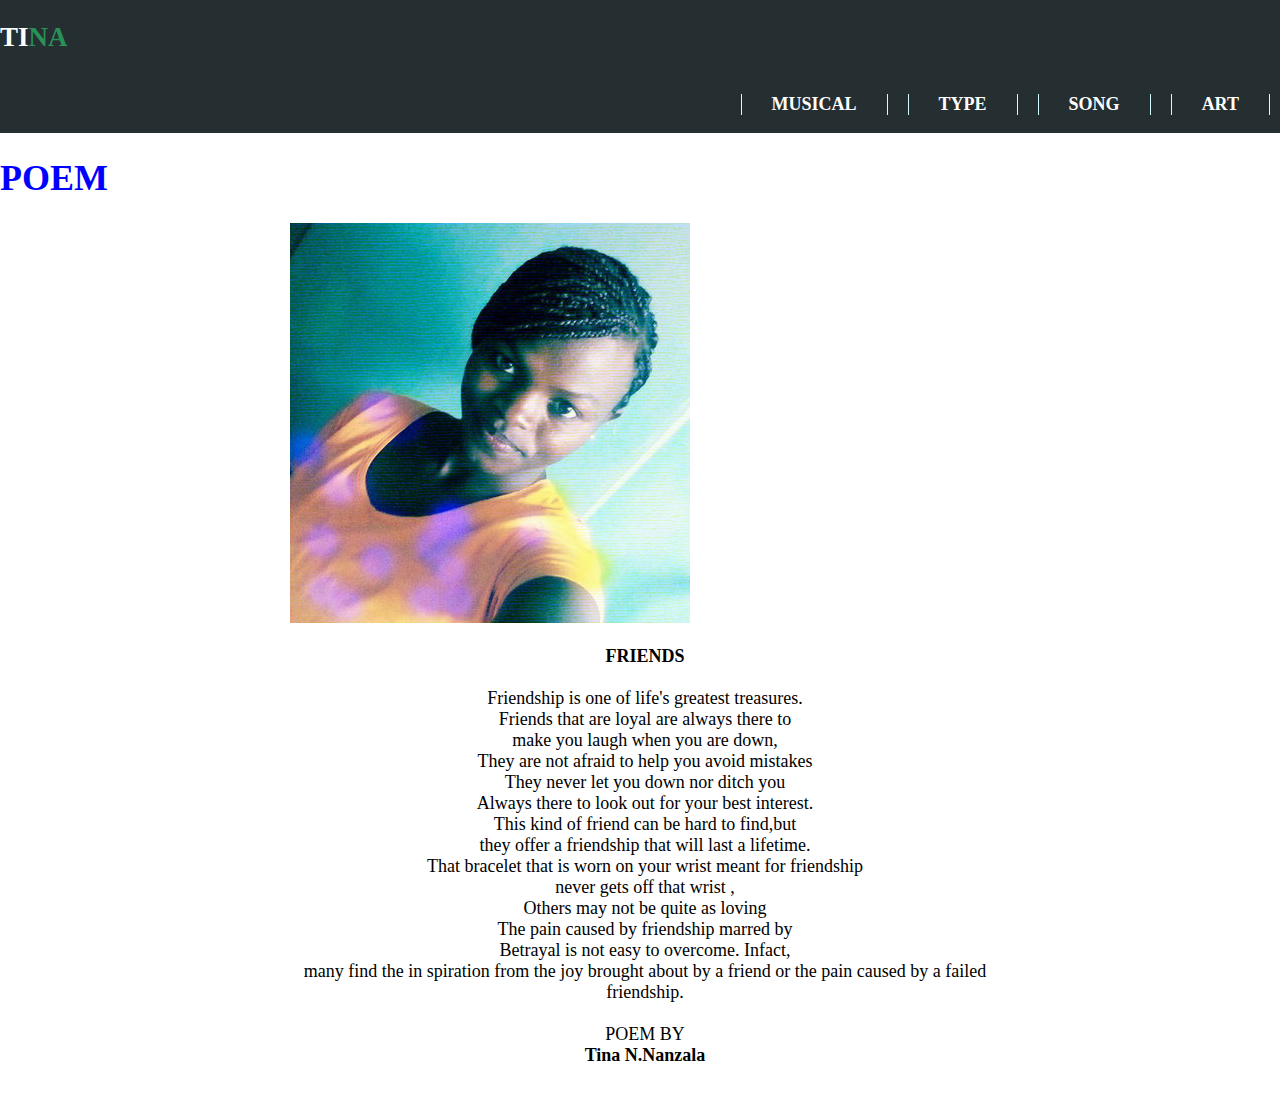
<file: art.html>
<!DOCTYPE html>
<html>
<head>
</head>
<body>

<header>
<div class="navbar">
			<div class="container">
				<h2 class="fl-left">TI<span>NA</span></h2>
					<ul>
					  <li><a href="musical.html" target="_blank">musical</a></li>
					  <li><a href="type.html" target="_blank">type</a></li>
					  <li><a href="song.html" target="_blank">song</a></li>
					  <li><a href="art.html" target="_blank">art</a></li>
  				</ul>
			</div>
		</div>	
  </header>
<link rel="stylesheet" href="css/my.css">
<div class="Friends">
</div>
  <h1><font color="blue"><strong>POEM</strong></font></h1>
<div class="main-container">
<img src ="img/me.jpg">
   <div class="main-container">

  <p><strong>FRIENDS</strong><br/><br/>
Friendship is one of life's greatest treasures.<br/>
Friends that are loyal are always there to<br/>
make you laugh when you are down,<br>
They are not afraid  to help you avoid mistakes<br/> 
They never let you down nor ditch you<br/>
Always there to look out for your best interest.<br/>
This kind of friend can be hard to find,but<br/>
they offer a friendship that will last a lifetime.<br/>
That bracelet that is worn on your wrist meant for friendship <br/>
never gets off that wrist ,<br/>
Others may not be quite as loving<br/>
The pain caused by friendship marred by <br/>
Betrayal is not easy to overcome.
Infact,<br/>many find the in spiration from the joy brought about by a friend 
or the pain caused by a failed friendship.<br/>
<br/>
POEM BY <br/>
<strong>Tina N.Nanzala</strong<br/></p>
</div>
<br/>
</file>
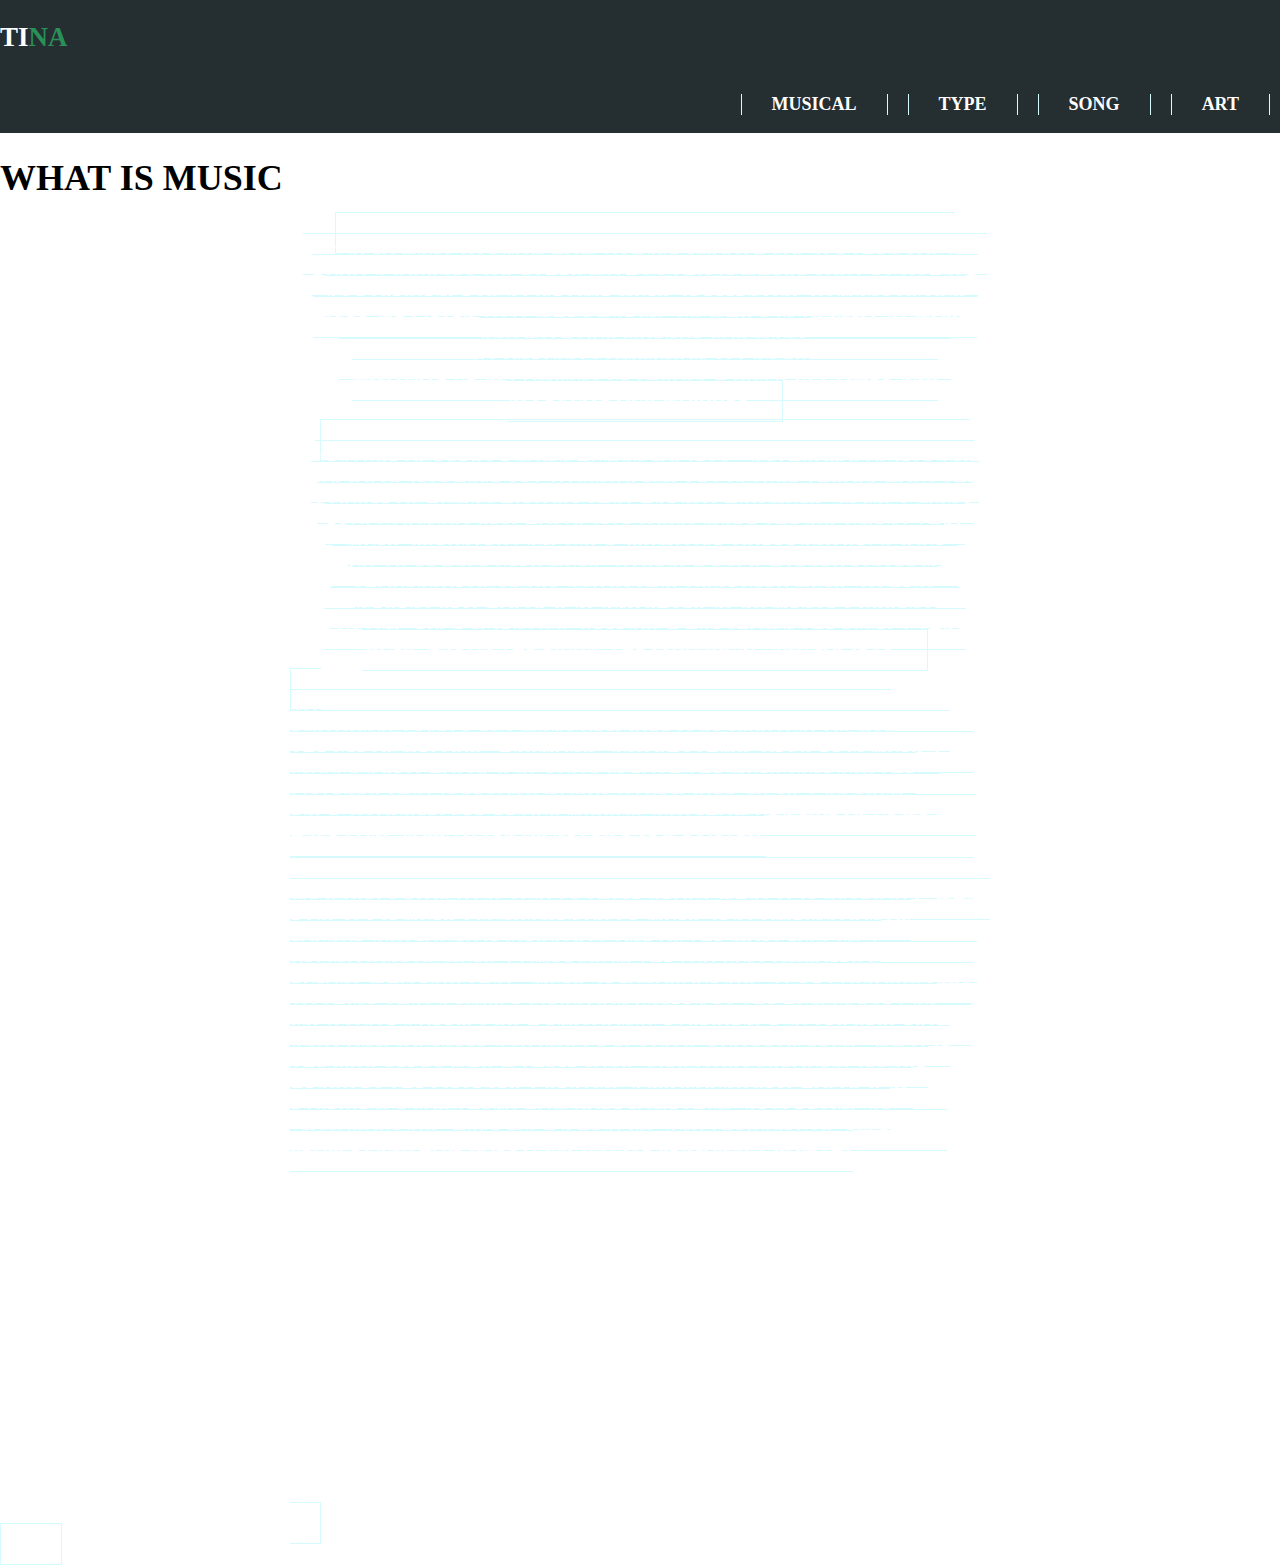
<file: musical.html>
<!DOCTYPE html>
<html>
 <head>
 <link rel="stylesheet" href="css/my.css">

 </head>
  <body>
<header>
<div class="navbar">
      <div class="container">
        <h2 class="fl-left">TI<span>NA</span></h2>
          <ul>
            <li><a href="musical.html" target="_blank">musical</a></li>
            <li><a href="type.html" target="_blank">type</a></li>
            <li><a href="song.html" target="_blank">song</a></li>
            <li><a href="art.html" target="_blank">art</a></li>
          </ul>
      </div>
    </div>  
  </header>
  <h1> WHAT IS MUSIC</h1>
  <div class="main-container">
  <p><a href="musical.html" target="_blank">You want to grow <em>musically</em>then this is the place to be.<br/>you also want to know how to have smooth vocals then you can start a journey together with us.This is where you get to have an experience of a lifetime.Music is essential to many of our lives. We listen to it when waking up, while in transit, at work, and with our friends. For many,<br/> music is like a constant companion. It can bring us joy and motivate us, accompany us through difficult times, and alleviate our worries.<br/> 

<p>Music is much more than mere entertainment. It has been a feature of every known human society—anthropologists and sociologists have yet to find a single culture throughout the course of human history that has not had music. In fact, many evolutionary psychologists today make the argument that music predated language. Primitive tribes and religious practices have used music to reach enlightened states for thousands of years, and Pythagoras used music to heal different psychological and physical ailments. Currently, cutting-edge scientific research has shown the effect that music has on the brain, the individual, and society. <br/></p>

<br/>Not only does music reach us on <em>intellectual</em>, <em>social</em>, and<em> emotional levels</em>, but many describe it as <em>spiritual </em>or <em>mystical</em>. The use of melodic, harmonic, and rhythmic devices in music can induce a psychological state in both the musicians and the listener that is beyond words to describe. Music can bring us back to ourselves, be our mirror, and show us a side of us we may have long forgotten or never knew existed.<br/> 

<br/>Even though we are constantly exposed music in our daily lives, we rarely stop to actually think about what it is. After all, what exactly is music?

Fundamentally, music is a combination of sounds, and sound is vibration. One of the most succinct definitions of music comes from the Italian composer Ferruccio Busoni, who said that, “Music is sonorous air.” It's extraordinary to think that a simple vibration unseen by the human eye can facilitate a deeply rich emotional experience, alter perception and consciousness, and induce ecstatic states of being. What is the process by which these sonic vibratory frequencies are heard by the listener, creating a profound psychological experience for them? How does something as fleeting as "sonorous air" have such a healing and therapeutic effect on people? And how does it facilitate personal growth?<br/>

<p><br/>In this series, titled <strong> "The Power of Music,</strong>" we will explore these questions in detail by reporting on the latest cutting edge research on music, interviewing musicians, scientists, therapists, and spiritual leaders about their work with music, and digging up ancient texts and musical practices. We will bring in ideas and experiences from a wide spectrum of perspectives to see if there is some underlying thread that can be found.<br/> The intention is not to take away from the mystery of music, but rather to increase our understanding and appreciation of it so that we can use and experience it to the fullest. <br/>A greater understanding of the powers of music can inform how it can be used for the benefit of individuals, societies, and those in need.<br/> </p>
  </div>
  </body>
  </html>
</file>
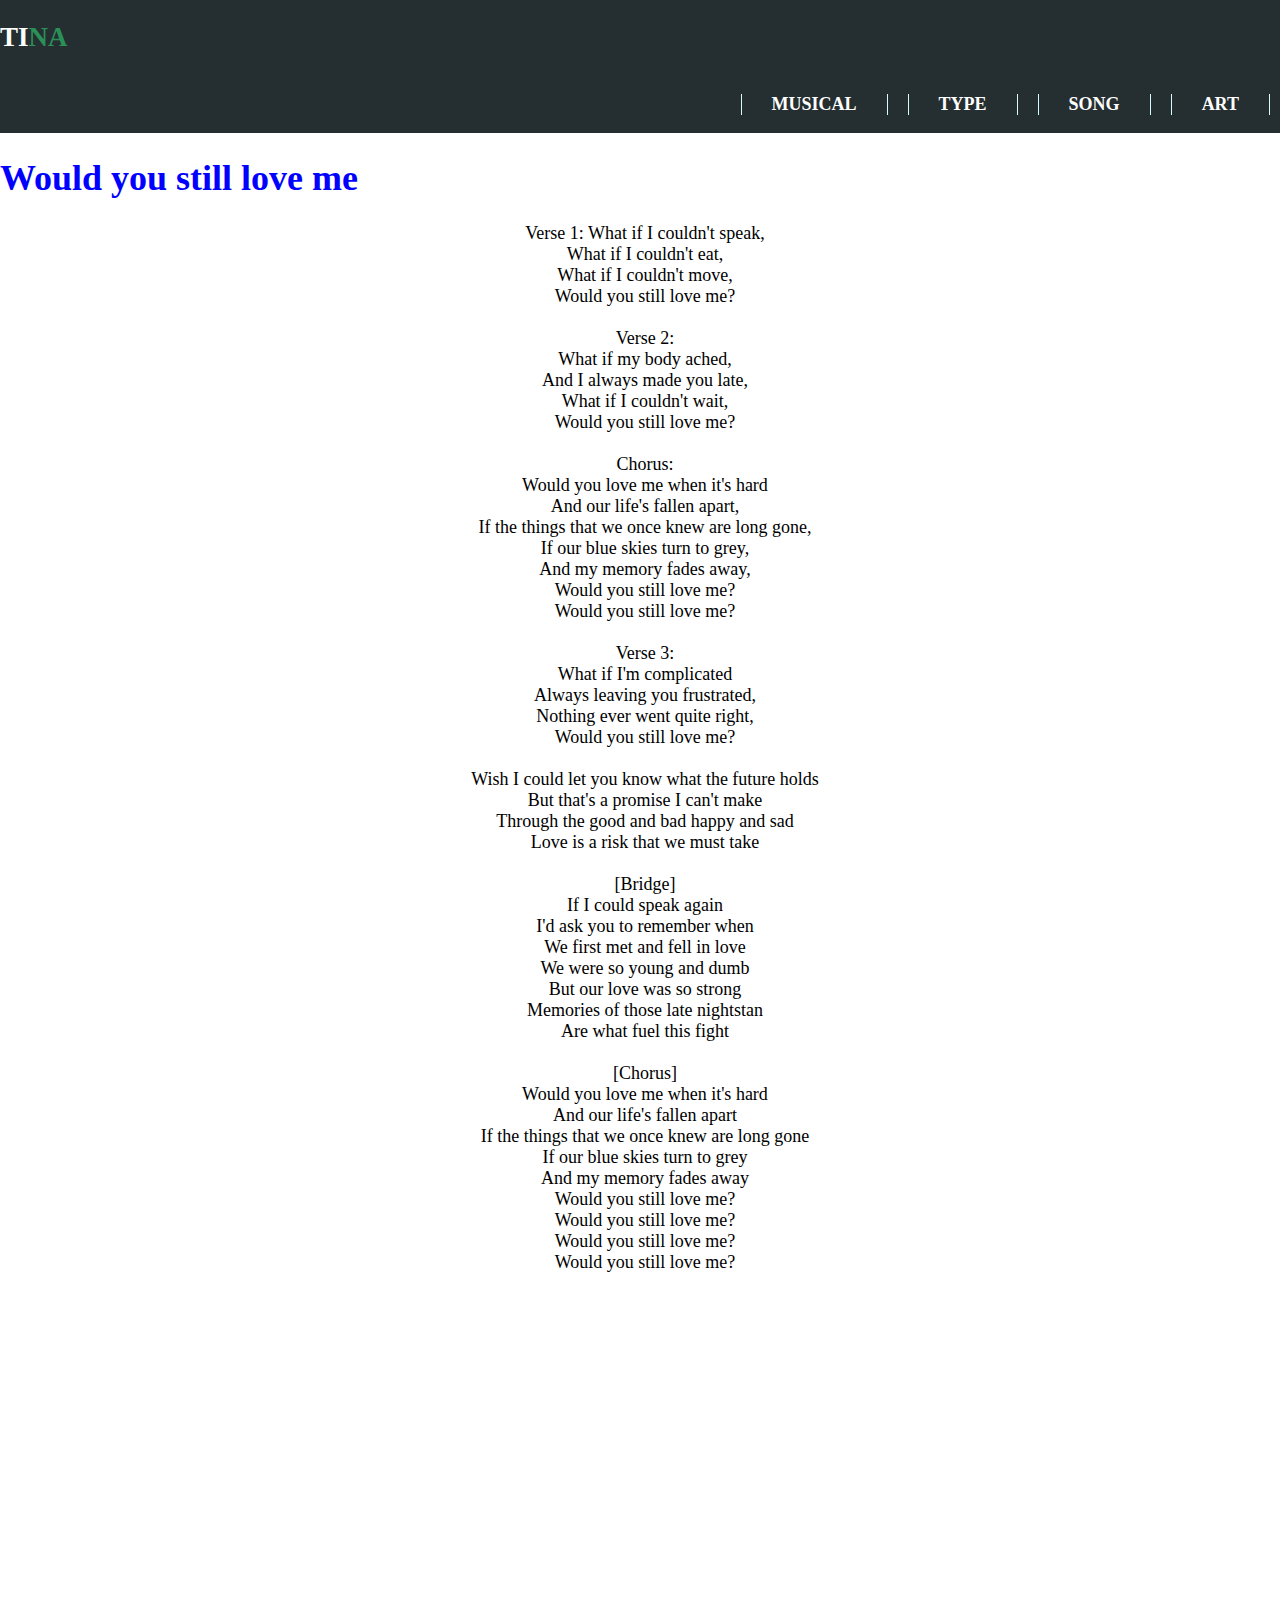
<file: song.html>
<!DOCTYPE html>
<html>
<head>
</head>
<body>

<header>
<div class="navbar">
			<div class="container">
				<h2 class="fl-left">TI<span>NA</span></h2>
					<ul>
					  <li><a href="musical.html" target="_blank">musical</a></li>
					  <li><a href="type.html" target="_blank">type</a></li>
					  <li><a href="song.html" target="_blank">song</a></li>
					  <li><a href="art.html" target="_blank">art</a></li>
  				</ul>
			</div>
		</div>	
  </header>
<link rel="stylesheet" href="css/my.css">
<h1><font color="blue"<strong>Would you still love me
</strong></font></h1>
<!-- START OF HEADER  -->
<header>
<div class="main-container">
<p>Verse 1:
What if I couldn't speak,<br/>
What if I couldn't eat,<br/>
What if I couldn't move,<br/>
Would you still love me?<br/>


<br/>Verse 2:<br/>
What if my body ached,<br/>
And I always made you late,<br/>
What if I couldn't wait,<br/>
Would you still love me?<br/>


<br/>Chorus:<br/>
Would you love me when it's hard<br/>
And our life's fallen apart,<br/>
If the things that we once knew are long gone,<br/>
If our blue skies turn to grey,<br/>
And my memory fades away,<br/>
Would you still love me?<br/>
Would you still love me?<br/>
<br/>Verse 3:<br/>
What if I'm complicated<br/>
Always leaving you frustrated,<br/>
Nothing ever went quite right,<br/>
Would you still love me?<br/>

<br/>Wish I could let you know what the future holds<br/>
But that's a promise I can't make<br/>
Through the good and bad happy and sad<br/>
Love is a risk that we must take<br/>


<br/>[Bridge]<br/>
If I could speak again<br/>
I'd ask you to remember when<br/>
We first met and fell in love<br/>
We were so young and dumb<br/>
But our love was so strong<br/>
Memories of those late nightstan<br/>
Are what fuel this fight<br/>


<br/>[Chorus]<br/>
Would you love me when it's hard<br/>
And our life's fallen apart<br/>
If the things that we once knew are long gone<br/>
If our blue skies turn to grey<br/>
And my memory fades away<br/>
Would you still love me?<br/>
Would you still love me?<br/>
Would you still love me?<br/>
Would you still love me?<br/>
<div>
<iframe width="560" height="315" src="https://www.youtube.com/embed/5XGmC3S9SkM" frameborder="0" allow="accelerometer; autoplay; encrypted-media; gyroscope; picture-in-picture" allowfullscreen></iframe>
</div>

</p>
</div>
</header>
</file>
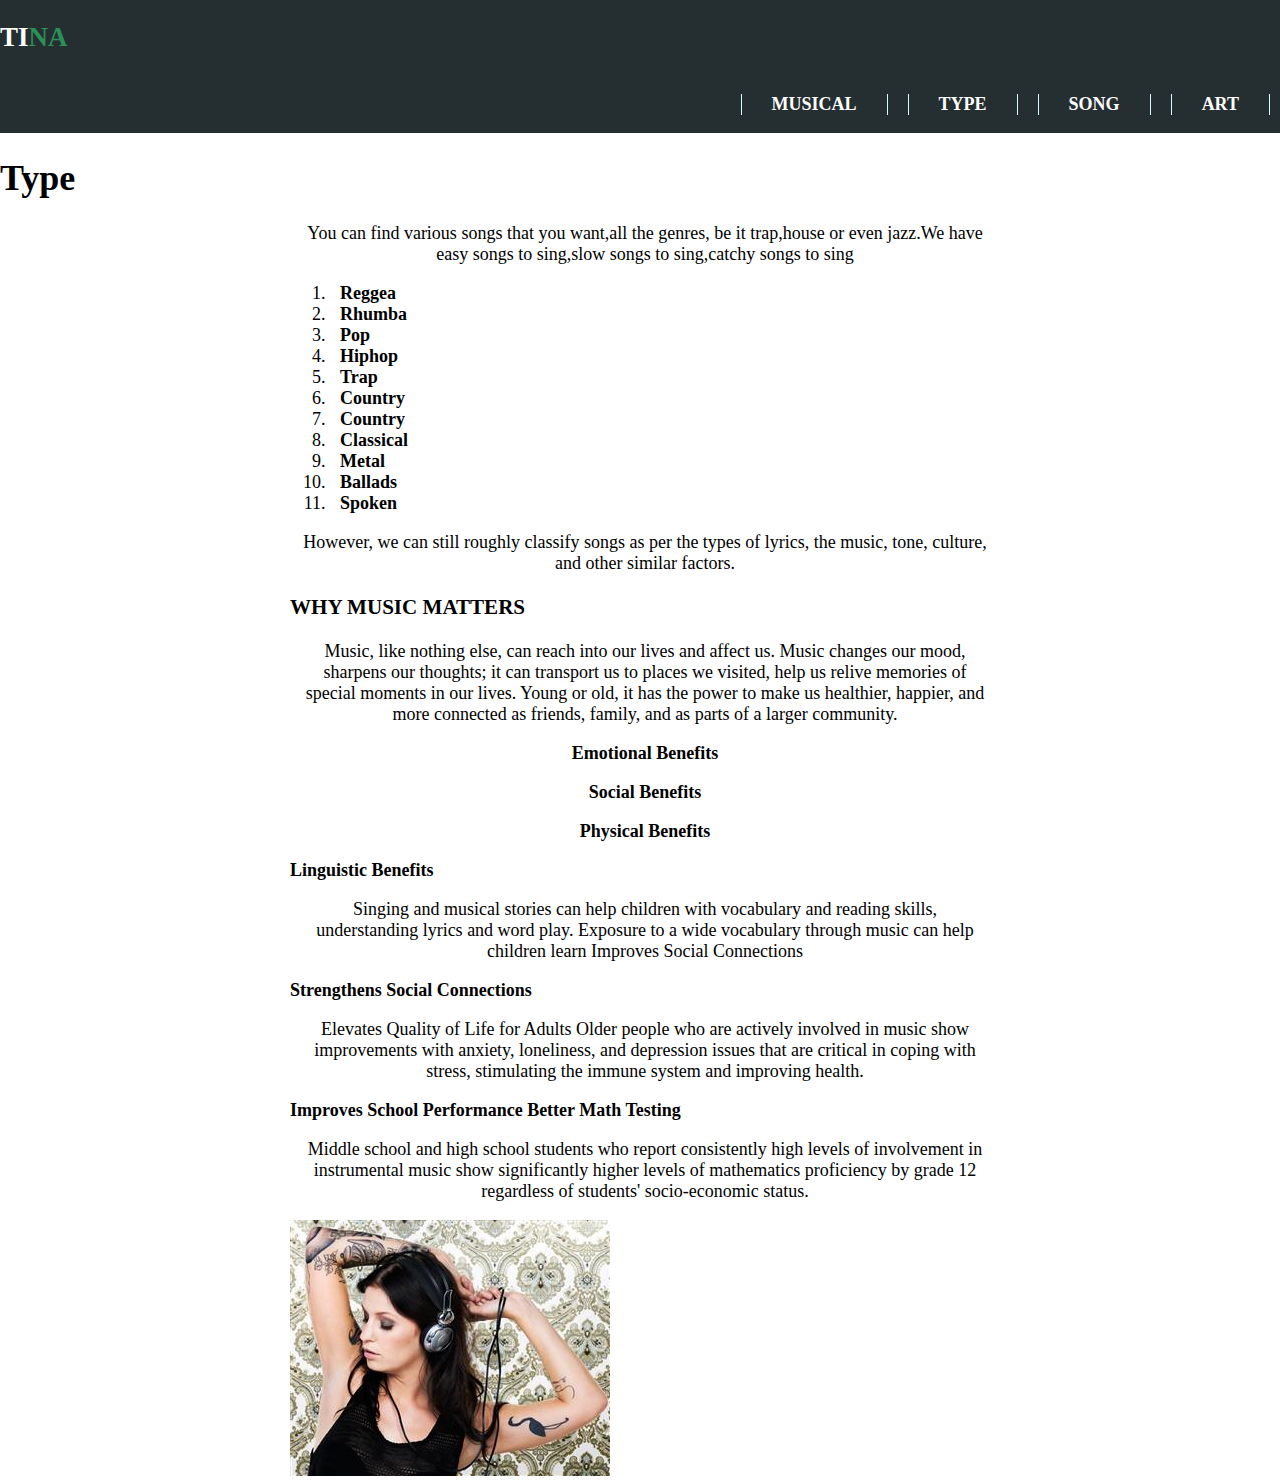
<file: type.html>
<!DOCTYPE html>
<html>
<head>
<title>TYPES OF MUSIC</title>
<link rel="stylesheet" href="css/my.css">
</head>
<body>

<header>
<div class="navbar">
			<div class="container">
				<h2 class="fl-left">TI<span>NA</span></h2>
					<ul>
					  <li><a href="musical.html" target="_blank">musical</a></li>
					  <li><a href="type.html" target="_blank">type</a></li>
					  <li><a href="song.html" target="_blank">song</a></li>
					  <li><a href="art.html" target="_blank">art</a></li>
  				</ul>
			</div>
		</div>	
  </header>
<h1>Type</h1>
<header>
<div class= "main-container"> 
<p>You can find various songs that you want,all the genres, be it trap,house or even jazz.We have easy songs to sing,slow songs to sing,catchy songs to sing </p>
<ol>
<li><strong>Reggea</strong></li>
<li><strong>Rhumba</strong></li>
<li><strong>Pop</strong></li>
<li><strong>Hiphop</strong></li>
<li><strong>Trap</strong></li>
<li><strong>Country</strong></li>
<li><strong>Country</strong></li>
<li><strong>Classical</strong></li>
<li><strong>Metal</strong></li>
<li><strong>Ballads</strong></li>
<li><strong>Spoken</strong></li>
</ol>
<p>However, we can still roughly classify songs as per the types of lyrics, the music, tone, culture, and other similar factors.</p>
<h3>WHY MUSIC MATTERS</h3>
<p>

Music, like nothing else, can reach into our lives and affect us. Music changes our mood, sharpens our thoughts; it can transport us to places we visited, help us relive memories of special moments in our lives. Young or old, it has the power to make us healthier, happier, and more connected as friends, family, and as parts of a larger community.</p>


<p><strong>Emotional Benefits</strong></p>
<p><strong>Social Benefits</strong></p>

<p><strong>Physical Benefits</strong></p>

<strong>Linguistic Benefits</strong>
<p>Singing and musical stories can help children with vocabulary and reading skills, understanding lyrics and word play. Exposure to a wide vocabulary through music can help children learn 
Improves Social Connections</p>

<strong>Strengthens Social Connections</strong>

<p>Elevates Quality of Life for Adults
Older people who are actively involved in music show improvements with anxiety, loneliness, and depression issues that are critical in coping with stress, stimulating the immune system and improving health. </p>

<strong>Improves School Performance</strong>

<strong>Better Math Testing</strong>
<p>Middle school and high school students who report consistently high levels of involvement in instrumental music show significantly higher levels of mathematics proficiency by grade 12 regardless of students' socio-economic status.</p>
<image src="image/catchy songs.jpg">

</div>
</header>
</file>
<file: css/my.css>
body{
	font-family:century;
	font-size:18px;
}
h1{/*border-style:solid;*/
/*   border-width:20px;*/
/*   border-color:grey;
*/   padding:24px
   text-align:center;
}
.cont{
	width:;
}

.friends{font-size:40px;
	padding:2px;
	border-style: solid;
	border-width:200px;

}


#p01{
	color:red;
}


p.error{
	color:blue;
}
ol li{
	background-color:white;
	border-width:300px;
	padding-left:10px;

}
.navbar{
	background-color: #252e30;
	color: #FFF;
	padding-left: 0px;
	overflow: hidden;
	text-transform: uppercase;
	margin:0 auto;
}
.navbar{

}
 .navbar h2 {
 color: #FFF; 
}
 .navbar h2 span{ 
	color: #2a9058; 
}
.navbar ul{
	list-style: none;
	padding-left: 0;
	overflow: hidden;
	float: right;
}

 .navbar ul li { 
	padding: 0 10px; 
	float: left;
	margin:0;
}
 .navbar ul li a{ 
	color:#FFF;
	 text-decoration: none;
}
 .navbar ul li.active a,
 .navbar ul li a:hover{
	color:#3c7316;
}
 a{
	padding-left:30px;
	padding-right: 30px;
	padding-bottom: 10px;
	padding-top: 10px;
	font-size: 18px;
	color: #FFF;
	border: 1px solid #d6fbff;
	font-weight:bold;
	text-transform: uppercase;
	margin:20px auto 0 auto;
}

/*
ul li{
	display:inline;
	padding:50px;
	font-size: 15px;
	font-family:helvetica;
}*/

img{
	border-color: white
}

 p{
	background-color:white;
	border-width:300px;
	padding-left: 10px;



}


p{
text-align:center;


}


.main-container{
	margin:0 auto;
	width:700px;

}
body{
	margin:0px;
	padding:0px;
	background-color:#fff;

}

header{
	background-color:white;

}
</file>
